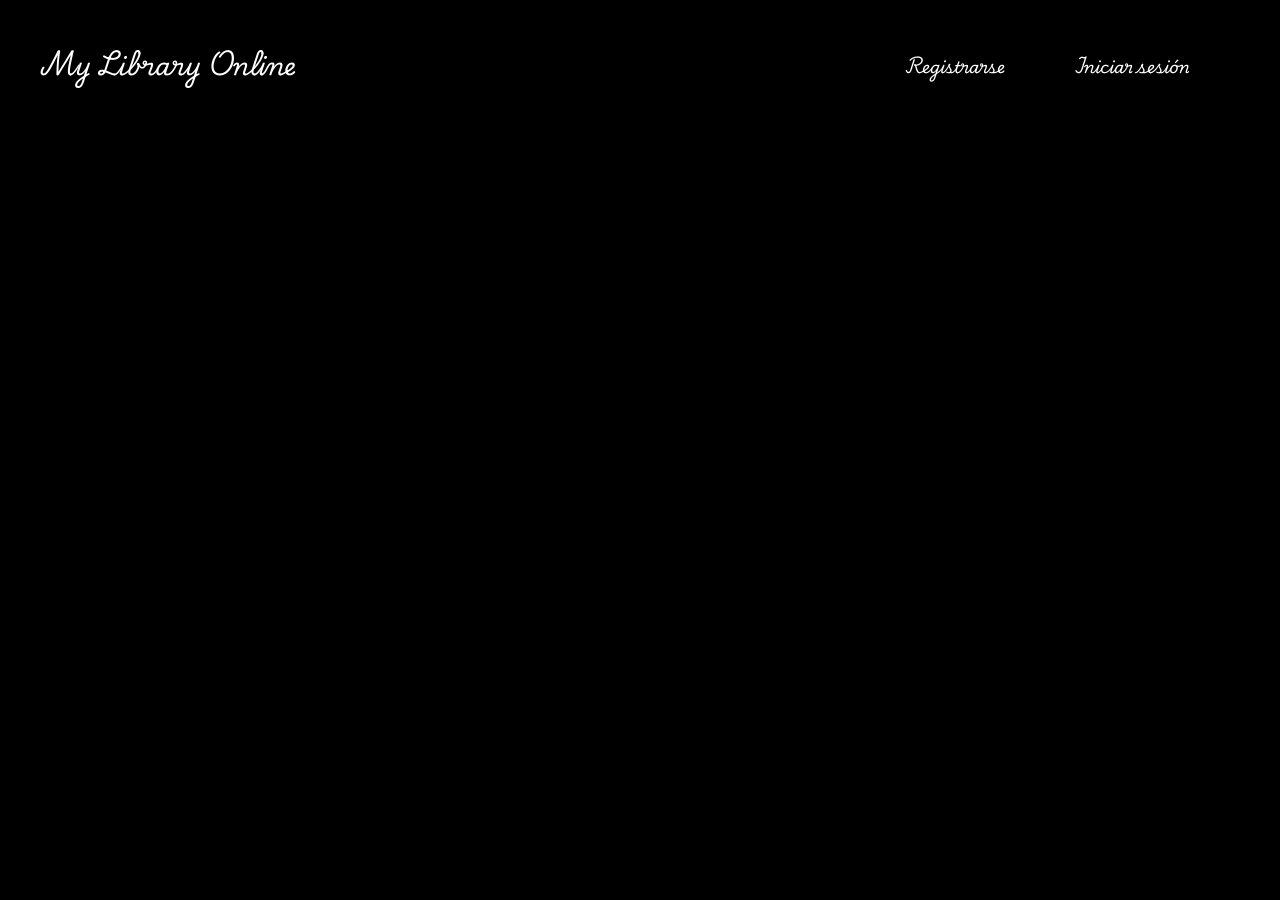
<file: inicio.html>
<!DOCTYPE html>
<html lang="en">
<head>
    <meta charset="UTF-8">
    <meta name="viewport" content="width=device-width, initial-scale=1.0">
    <link rel="stylesheet" href="/css/styles.css">
    <title>Pagina de Inicio</title>
</head>
<body>

    <nav class="navbar">
        <h2>My Library Online</h2>
        <ul class="nav-menu">
            <li><a href="/register.html">Registrarse</a></li>
            <li><a href="/login.html">Iniciar sesión</a></li>
        </ul>
    </nav>

</body>
</html>
</file>
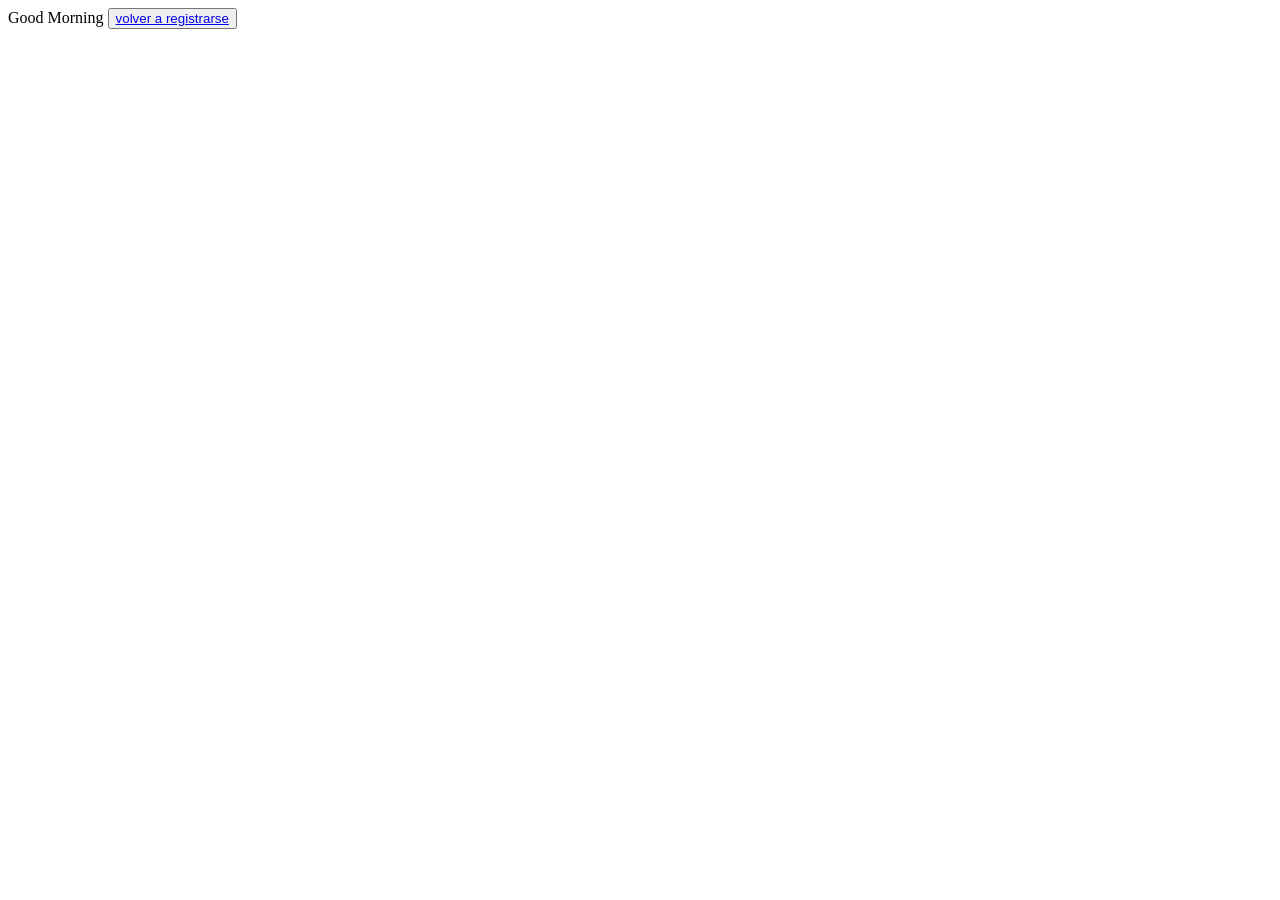
<file: login.html>
<!DOCTYPE html>
<html lang="en">
<head>
    <meta charset="UTF-8">
    <meta name="viewport" content="width=device-width, initial-scale=1.0">
    <title>Document</title>
</head>
<body>

    Good Morning
    

    <button><a href="/register.html">volver a registrarse</a></button>

</body>
</html>
</file>
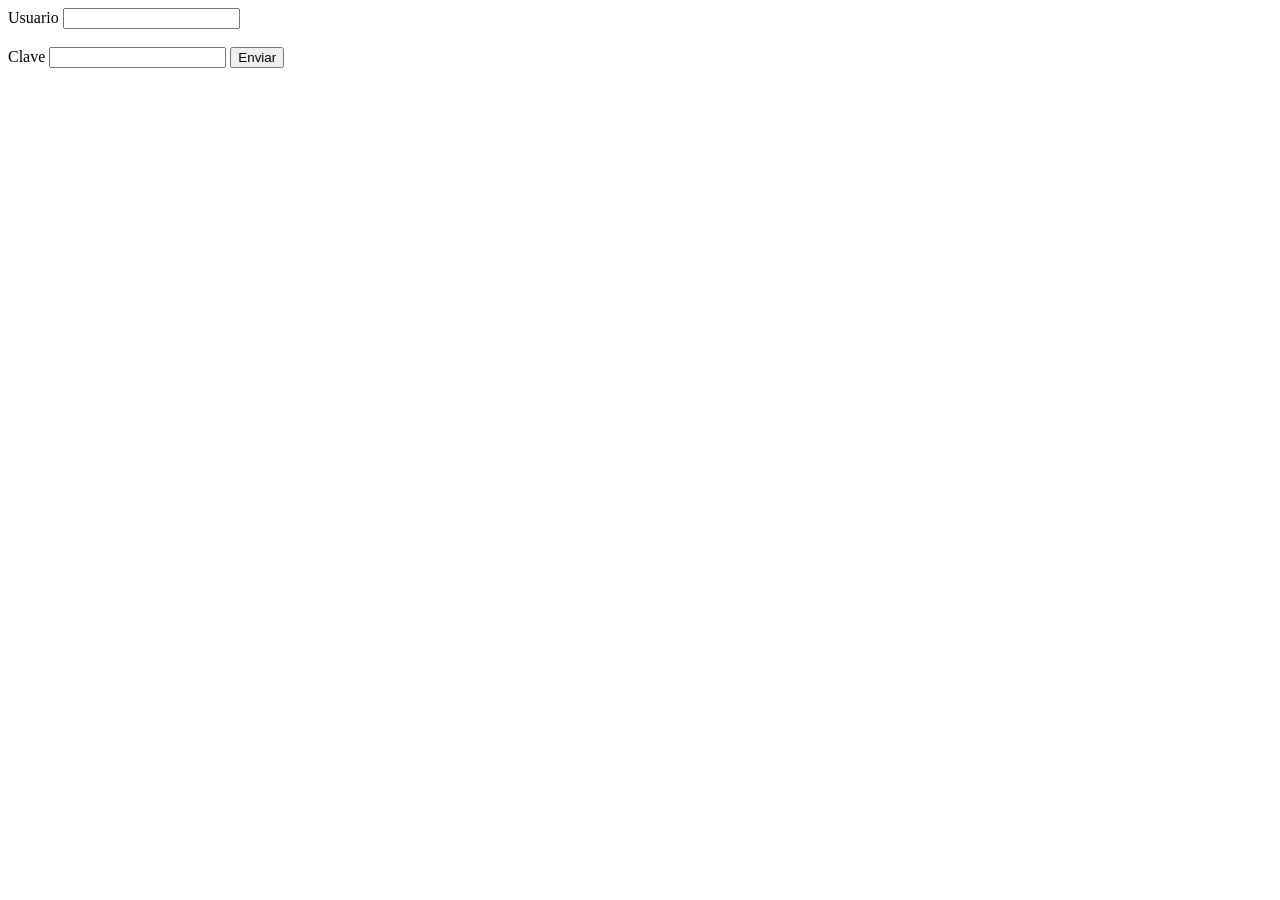
<file: register.html>
<!DOCTYPE html>
<html lang="en">
<head>
    <meta charset="UTF-8">
    <meta name="viewport" content="width=device-width, initial-scale=1.0">
    <title>Pagina final IUJO</title>
</head>
<body>
    
    <label for="registerName">Usuario</label>
    <input type="text" id="registerName">
    <br>
    <br>
    <label for="registerPassword">Clave</label>
    <input type="password" id="registerPassword">

    <button id="save">Enviar</button>

    <script src="/js/register.js"></script>

</body>
</html>
</file>
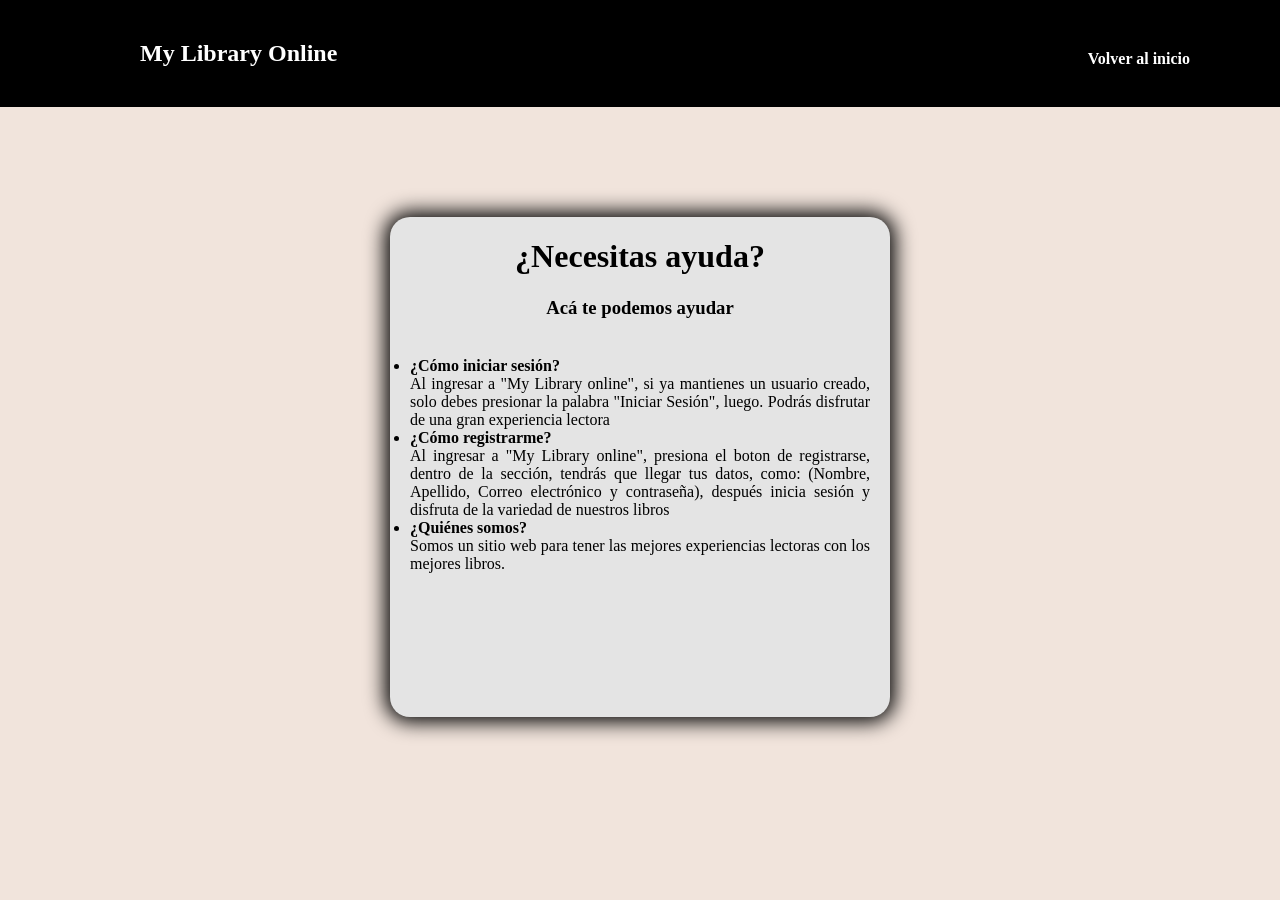
<file: templates/help.html>
<!DOCTYPE html>
<html lang="en">
<head>
    <meta charset="UTF-8">
    <meta name="viewport" content="width=device-width, initial-scale=1.0">
    <title>Ayuda</title>
    <link rel="stylesheet" href="/css/styles-help.css">
</head>
<body>

    <nav class="navbar">
        <div class="logo">
            <i class="fas fa-book" style="color: #fff;"></i>
            <h2>My Library Online</h2>
        </div>
        <ul class="nav-menu">
            <li><a href="/index.html">Volver al inicio</a></li>
        </ul>
    </nav>

    <div class="flex">
        <div class="help">
            <h1 class="title">¿Necesitas ayuda?</h1>
            <h3 class="text">Acá te podemos ayudar</h3>
            <ul class="space">
                <li><strong>¿Cómo iniciar sesión?</strong></li>
                <span>Al ingresar a "My Library online", si ya mantienes un usuario creado, solo debes presionar la palabra "Iniciar Sesión", luego. Podrás disfrutar de una gran experiencia lectora</span><br>
                <li><strong>¿Cómo registrarme?</strong></li>
                <span>Al ingresar a "My Library online", presiona el boton de registrarse, dentro de la sección, tendrás que llegar tus datos, como: (Nombre, Apellido, Correo electrónico y contraseña), después inicia sesión y disfruta de la variedad de nuestros libros</span><br>
                <li><strong>¿Quiénes somos?</strong></li>
                <span>Somos un sitio web para tener las mejores experiencias lectoras con los mejores libros.</span><br>
            </ul>
        </div>
    </div>


</body>
</html>
</file>
<file: css/styles.css>
@import url('https://fonts.googleapis.com/css2?family=Barriecito&family=Pacifico&family=Playwrite+IN:wght@100..400&display=swap');
@import url('https://fonts.googleapis.com/css2?family=Abril+Fatface&family=Barriecito&family=Pacifico&family=Playwrite+IN:wght@100..400&display=swap');

body{
    box-sizing: 0px;
    margin: auto;
    background: #000
}

.navbar{
    display: flex;
    justify-content: space-between;
    padding: 20px;
    background: #000
}

.navbar .logo {
    display: flex;
    align-items: center;
    margin-left: 100px;
}

.navbar .logo i {
    font-size: 24px;
}

.navbar h2{
    color: #fff;
    margin-left: 20px;
    font-family: "Playwrite IN", serif;
}

.nav-menu{
    display: flex;
    list-style: none;
    padding-right: 50px;
    margin-top: 30px;
}

.nav-menu li {
    margin-left: 30px;
}

.nav-menu a {
    font-family: "Playwrite IN", serif;
    text-decoration: none;
    color: #fff;
    font-weight: bold;
    padding: 10px 20px;
    transition: all 0.3s ease;
    cursor: pointer;
    transition: transform 0.3s ease;
}

.nav-menu a:hover {
    transform: translateY(-2px) scale(1.1);
}

.title-index {
    display: flex;
    flex-direction: column;
    justify-content: center;
    align-items: center;
    height: 60vh;
    padding: 60px;
    background-color: #f1e4dc;
}

.title-medio {
    font-size: 40px;
    text-justify: auto;
    margin-bottom: 10px;
}

.subtitle {
    font-size: 24px;
    color: #333; 
}


.footer-help h4{
    color: #fff;
    display: flex;
    justify-content: end;
    align-items: center;
    height: 65px;
    margin-right: 100px;
    cursor: pointer;
}

.footer-help a{
    text-decoration: none;
}

.footer-help h4:hover{
    color: #cacaca;
}

@media (max-width: 1200px) {
    .navbar .logo {
        margin-left: 50px;
    }

    .nav-menu {
        padding-right: 20px;
    }

    .footer-help h4 {
        margin-right: 50px;
    }

    .title-medio {
        font-size: 35px;
    }

    .subtitle {
        font-size: 20px;
    }
}

@media (max-width: 768px) {
    .navbar {
        flex-direction: column;
        align-items: center;
        padding: 10px;
    }

    .navbar .logo {
        margin-left: 0;
    }

    .nav-menu {
        flex-direction: column;
        margin-top: 15px;
    }

    .nav-menu li {
        margin-right: 50px;
        margin-top: 30px;
    }

    .title-index {
        padding: 30px;
        height: auto;
    }

    .title-medio {
        font-size: 30px;
    }

    .subtitle {
        font-size: 18px;
    }

    .footer-help h4 {
        margin-right: 20px;
        justify-content: center;
    }
}

@media (max-width: 480px) {
    .nav-menu a {
        padding: 8px 16px;
    }

    .title-medio {
        font-size: 28px;
    }

    .subtitle {
        font-size: 16px;
    }

    .footer-help h4 {
        font-size: 14px;
    }
}
</file>
<file: css/styles-help.css>
body{
    box-sizing: 0px;
    margin: auto;
    background-color: #f1e4dc;
}

.text{
    display: flex;
    justify-content: center;
}

.title{
    display: flex;
    justify-content: center;
}

.space{
    padding: 20px;
    text-align: justify;
}

.help{
    background-color: #e4e4e4;
    width: 500px;
    height: 500px;
    border-radius: 20px;
    box-shadow: 0 0 20px 5px rgb(0, 0, 0);
}

.flex{
    display: flex;
    justify-content: center;
    align-items: center;
    height: 80vh;
}

.navbar{
    display: flex;
    justify-content: space-between;
    padding: 20px;
    background: #000
}

.navbar .logo {
    display: flex;
    align-items: center;
    margin-left: 100px;
}

.navbar .logo i {
    font-size: 24px;
}

.navbar h2{
    color: #fff;
    margin-left: 20px;
    font-family: "Playwrite IN", serif;
}

.nav-menu{
    display: flex;
    list-style: none;
    padding-right: 50px;
    margin-top: 30px;
}

.nav-menu li {
    margin-left: 30px;
}

.nav-menu a {
    font-family: "Playwrite IN", serif;
    text-decoration: none;
    color: #fff;
    font-weight: bold;
    padding: 10px 20px;
    transition: all 0.3s ease;
    cursor: pointer;
    transition: transform 0.3s ease;
}

.nav-menu a:hover {
    transform: translateY(-2px) scale(1.1);
}


@media (max-width: 1200px) {
    .navbar .logo {
        margin-left: 50px;
    }

    .nav-menu {
        padding-right: 20px;
    }
}

@media (max-width: 768px) {
    .navbar {
        flex-direction: column;
        align-items: center;
        padding: 10px;
    }

    .navbar .logo {
        margin-left: 0;
    }

    .nav-menu {
        flex-direction: column;
        margin-top: 15px;
    }

    .nav-menu li {
        margin-right: 50px;
        margin-top: 30px;
    }
}

@media (max-width: 480px) {
    .nav-menu a {
        padding: 8px 16px;
    }
}
</file>
